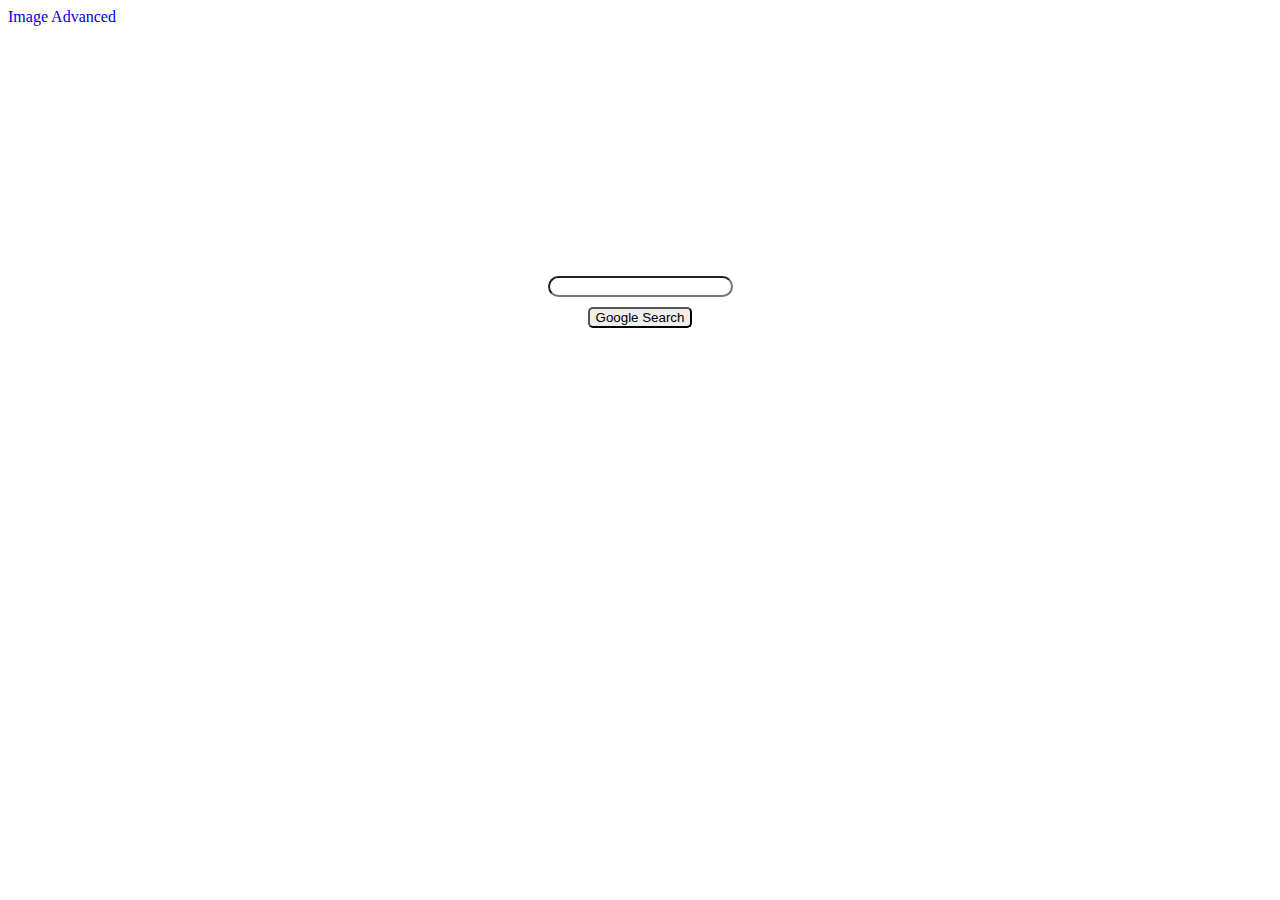
<file: index.html>
<!DOCTYPE html>
<html lang="en">
<head>
    <meta charset="UTF-8">
    <meta http-equiv="X-UA-Compatible" content="IE=edge">
    <meta name="viewport" content="width=device-width, initial-scale=1.0">
    <title>Document</title>
    <link rel="stylesheet" href="styles.css">
</head>
<body>
    <a href="image.html">Image</a>
    <a href="advanced.html">Advanced</a>
    <form class="center" action="https://www.google.com/search">
        <div>
            <input id="writing" type="text" name="q">
        </div>
        <div>
            <input type="submit" value="Google Search">
        </div>    
    </form>
</body>
</html>
</file>
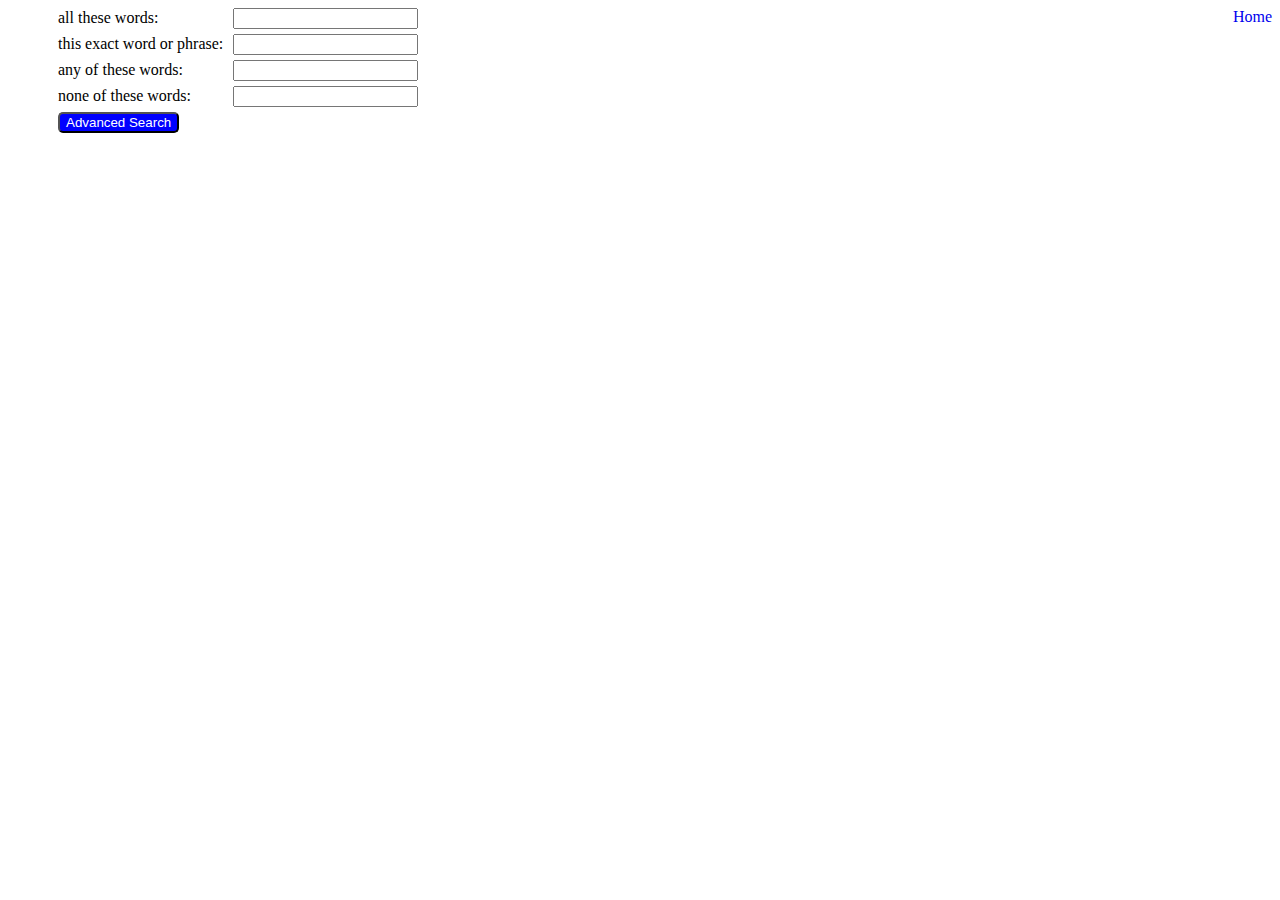
<file: advanced.html>
<!DOCTYPE html>
<html lang="en">
<head>
    <meta charset="UTF-8">
    <meta http-equiv="X-UA-Compatible" content="IE=edge">
    <meta name="viewport" content="width=device-width, initial-scale=1.0">
    <title>Document</title>
    <link rel="stylesheet" href="styles.css">
</head>
<body>
    <div id="links">
        <div>
            <a href="index.html">Home</a>
        </div>
    </div>
    <form class="left" action="https://www.google.com/search">
        <p>
            <label for="all">all these words:</label>
            <input class="advSearch" type="text" name="all">
        </p>
        <p>
            <label for="this">this exact word or phrase:</label>
            <input class="advSearch" type="text" name="this">
        </p>
        <p>
            <label for="any">any of these words:</label>
            <input class="advSearch" type="text" name="any">
        </p>
        <p>
            <label for="none">none of these words:</label>
            <input class="advSearch" type="text" name="none">
        </p>
        <div>
            <input type="submit" value="Advanced Search" id="advButton">
        </div>    
    </form>
</body>
</html>
</file>
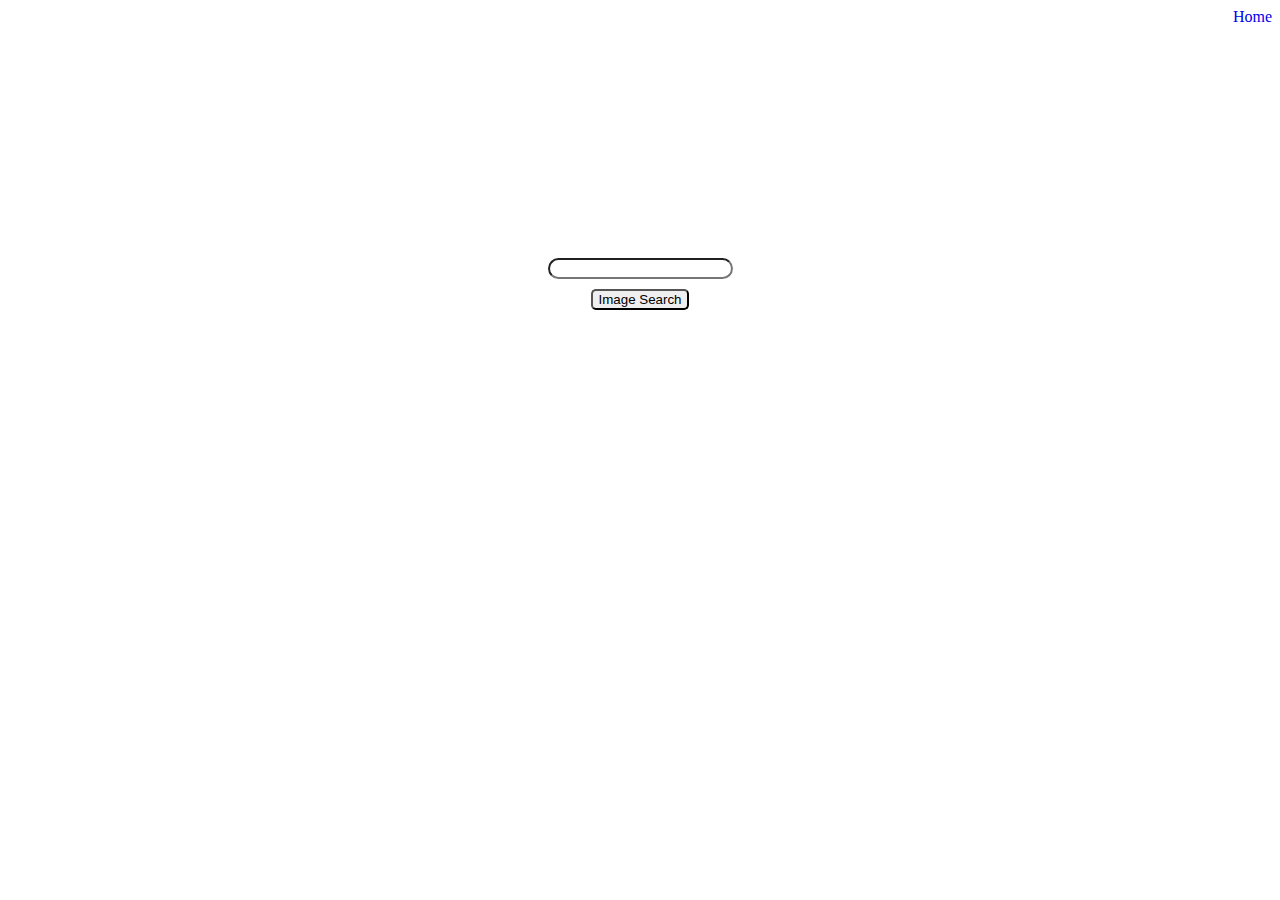
<file: image.html>
<!DOCTYPE html>
<html lang="en">
<head>
    <meta charset="UTF-8">
    <meta http-equiv="X-UA-Compatible" content="IE=edge">
    <meta name="viewport" content="width=device-width, initial-scale=1.0">
    <title>Document</title>
    <link rel="stylesheet" href="styles.css">
</head>
<body>
    <div id="links">
        <div>
            <a href="index.html">Home</a>
        </div>
    </div>
    <form class="center" action="https://images.google.com/images?q=q">
        <div>
            <input id="writing" type="text" name="q">
        </div>
        <div>
            <input type="submit" value="Image Search">
        </div>    
    </form>
</body>
</html>
</file>
<file: styles.css>
.center {
    padding: 250px 0;
    text-align: center;
}
 
#writing {
    margin-bottom: 10px;
    border-radius: 12px;
}

#links {
    position: relative;
}

#links div {
    position: absolute;
    top: 0px;
    right: 0px;
}

a {
    text-decoration: none;
}

input[type=submit] {
    border-radius: 5px;
}

.left {
    margin-left: 50px;
    display: table;
}

.advSearch {
    margin-bottom: 5px;
    margin-left: 10px;
}

p     { display: table-row;  }
label { display: table-cell; }
input { display: table-cell; }

#advButton{
    background-color: blue;
    color: white;
}
</file>
